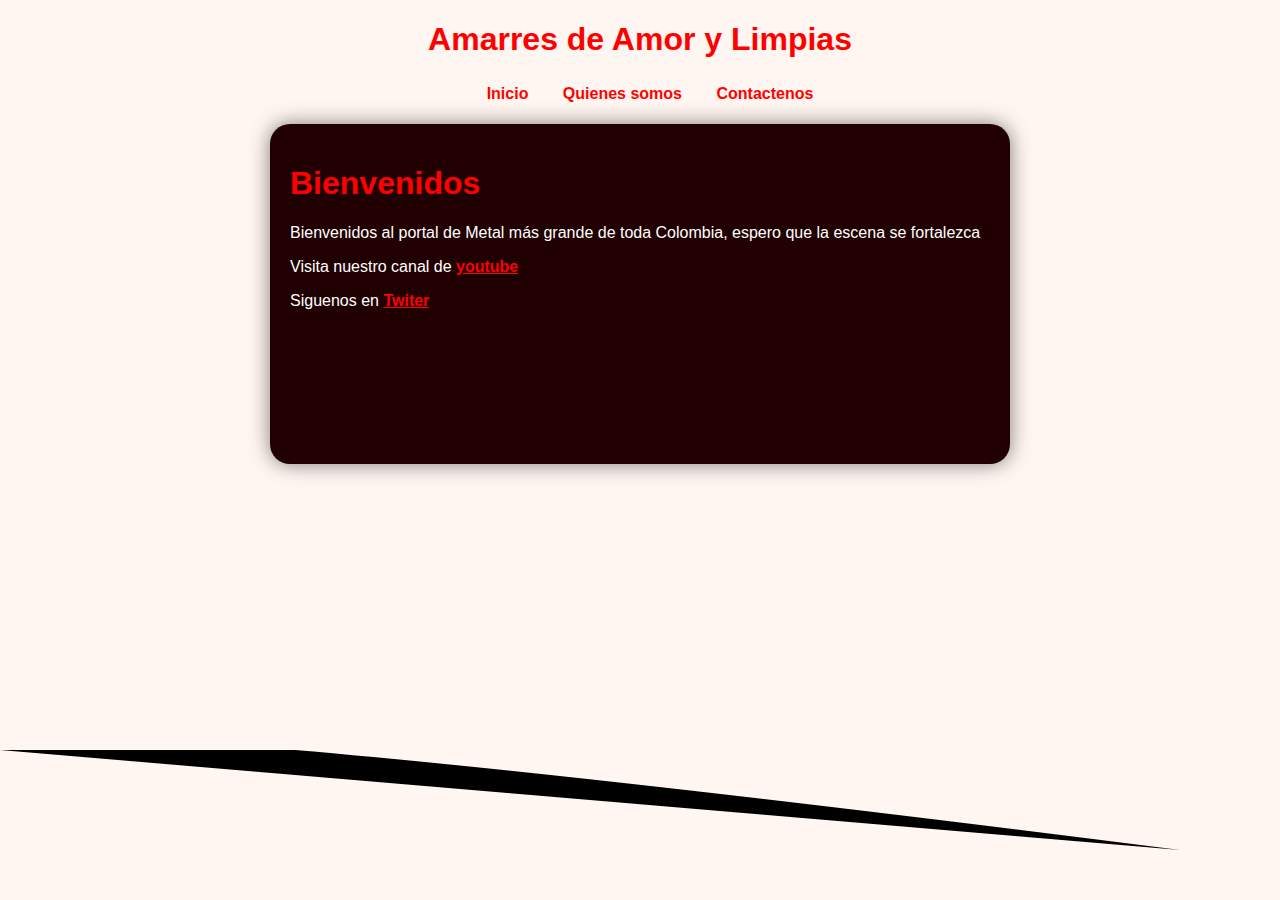
<file: index.html>
<!DOCTYPE html>
<html Lang="es">
	<head>
	 <meta charset="utf-8">
	 <link rel="stylesheet" href="sheetstyle.css">
	 <script src="http://code.jquery.com/jquery-1.7.1.min.js"></script>
	 <script src="scriptprincipal.js"></script>
	</head>
	<body>
	  <div id="contenido">
	    <header>
		   <hgroup><h1>Amarres de Amor y Limpias</h1></hgroup>
	 <nav>
	    <ul>
			<li> <a href="index.html">Inicio</a> </li>
			<li> <a href="testimonios.html"> Quienes somos<a></li>			
			<li><a href="formulario.html"> Contactenos</a></li>
			
		</ul>
	  </nav>
		</header>
		<section>
			<div id="textoPr">
				<article>
				  <hgroup>
				    <h1>Bienvenidos</h1>
				  </hgroup>
				 <p> Bienvenidos al portal de Metal m&aacute;s grande de toda Colombia, espero que la escena se fortalezca</p>
				</article>
				<aside>
					<p>Visita nuestro canal de <a href="#">youtube</a></p>
					<p>Siguenos en <a  href="#">Twiter</a></p>
				</aside>
			</div>
		</section>
	  </div>
	  <footer>
		<canvas id="miCanvas"> </canvas>
	  </footer>
	  
	</body>
</html>
</file>
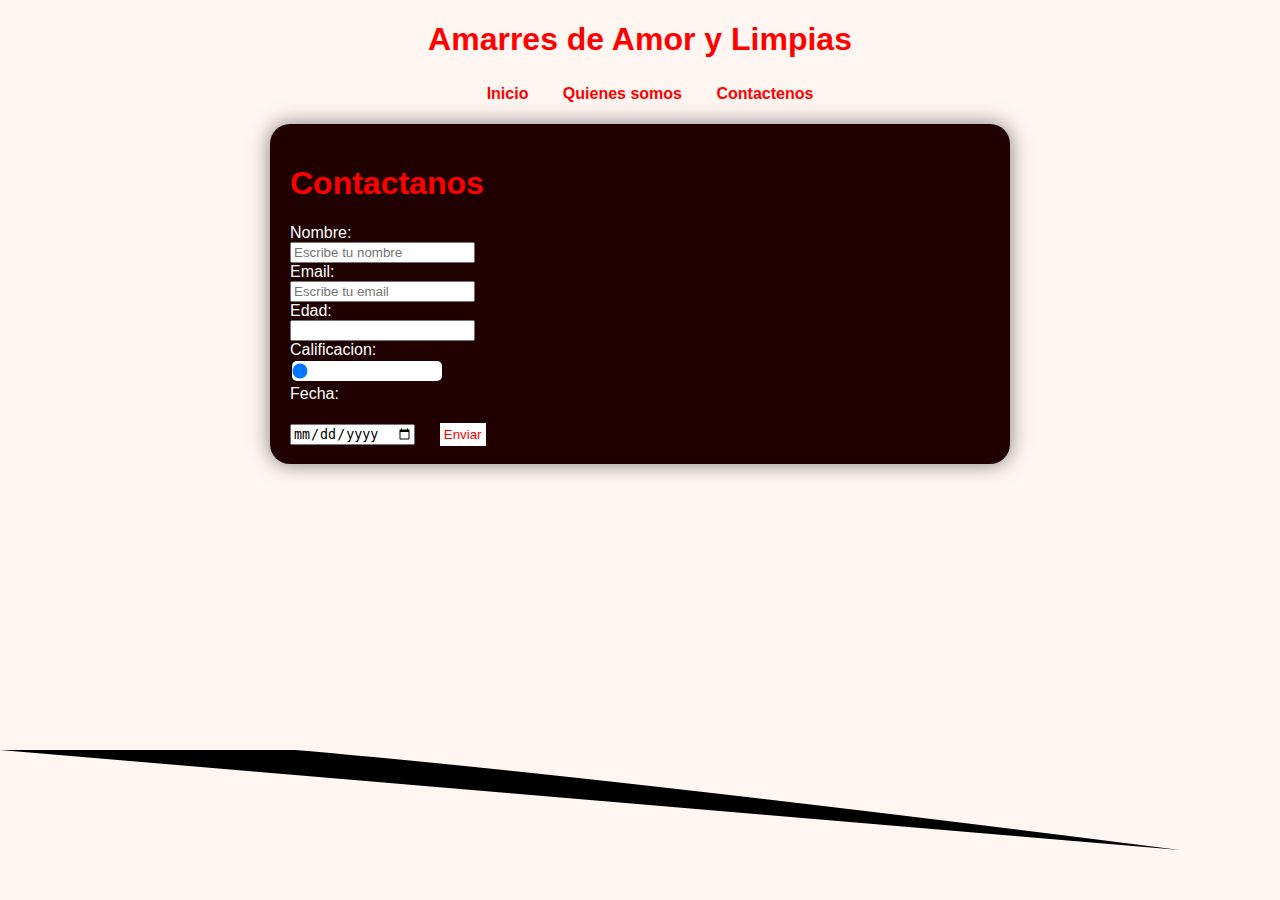
<file: formulario.html>
<!DOCTYPE html>
<html Lang="es">
	<head>
	 <meta charset="utf-8">
	 <link rel="stylesheet" href="sheetstyle.css">
	 <script src="http://code.jquery.com/jquery-1.7.1.min.js"></script>
	 <script src="scriptprincipal.js"></script>
	</head>
	<body>
	  <div id="contenido">
	    <header>
		   <hgroup><h1>Amarres de Amor y Limpias</h1></hgroup>
	 <nav>
	    <ul>
			<li> <a href="index.html">Inicio</a> </li>
			<li> <a href="testimonios.html"> Quienes somos<a></li>			
			<li><a href="formulario.html"> Contactenos</a></li>
			
		</ul>
	  </nav>
		</header>
		<section>
			<div id="textoPr">
				
				  <hgroup>
				    <h1>Contactanos</h1>
				  </hgroup>
				 <form>
				    <label for="nombre">Nombre:</label>
					<input type="text" id="nombre" placeholder="Escribe tu nombre" required/>
					<label for="mail">Email:</label>
					<input type="email" id="mail" placeholder="Escribe tu email" required/>
					<label for="edad" >Edad:</label>
					<input type="number" id="edad" min="0"/>
					<label for="grade">Calificacion:</label>
					<input type="range" id="grade" min="0" max="10" value="0"/>
					<label for="fecha">Fecha:</label>
					<input type="date" id="fecha"/>
					<input type="submit" value="Enviar" id="btnSubmit"/>
				 </form>
				
			</div>
		</section>
	  </div>
	  <footer>
		<canvas id="miCanvas"> </canvas>
	  </footer>
	  
	</body>
</html>
</file>
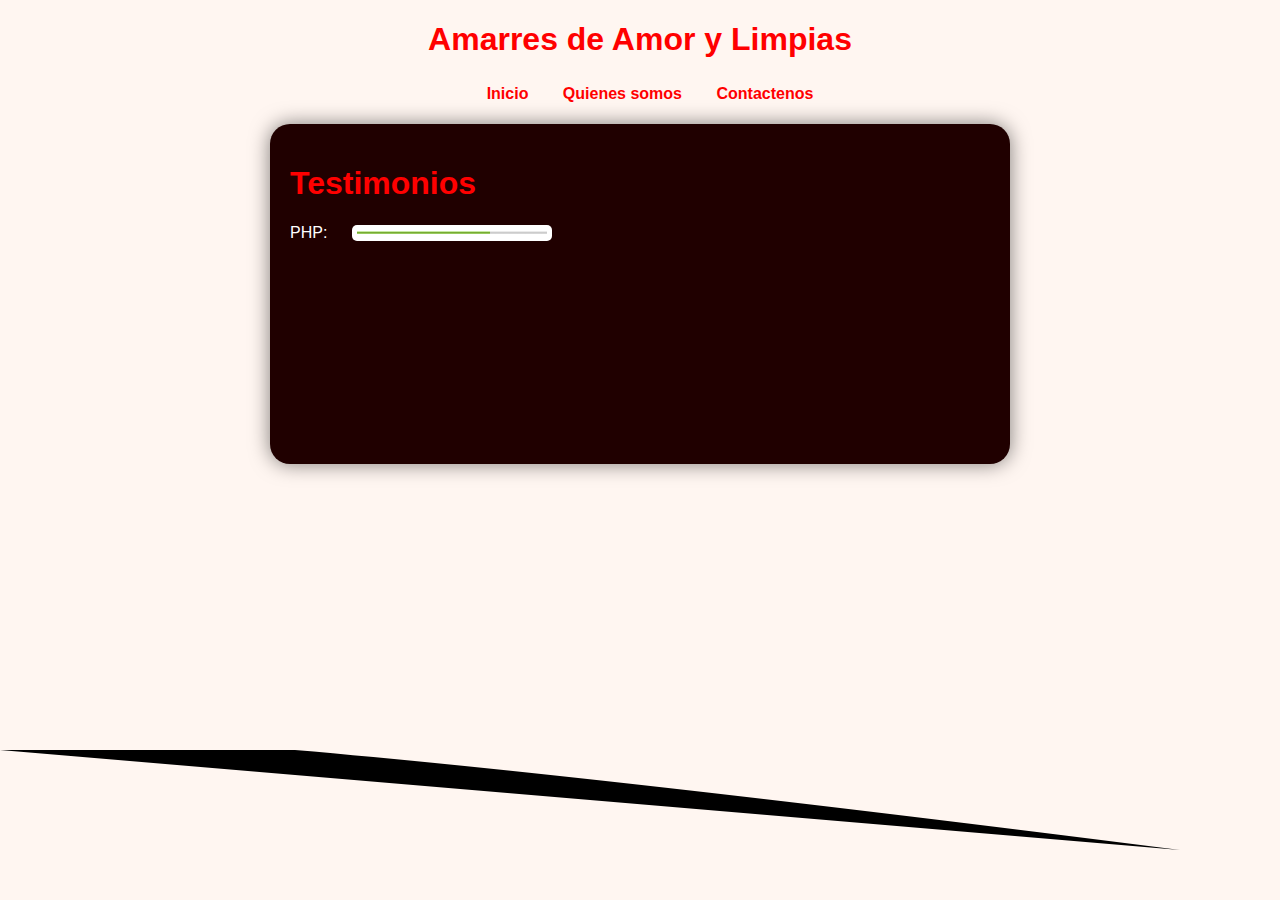
<file: testimonios.html>
<!DOCTYPE html>
<html Lang="es">
	<head>
	 <meta charset="utf-8">
	 <link rel="stylesheet" href="sheetstyle.css">
	 <script src="http://code.jquery.com/jquery-1.7.1.min.js"></script>
	 <script src="scriptprincipal.js"></script>
	</head>
	<body>
	  <div id="contenido">
	    <header>
		   <hgroup><h1>Amarres de Amor y Limpias</h1></hgroup>
	 <nav>
	    <ul>
			<li> <a href="index.html">Inicio</a> </li>
			<li> <a href="testimonios.html"> Quienes somos<a></li>			
			<li><a href="formulario.html"> Contactenos</a></li>
			
		</ul>
	  </nav>
		</header>
		<section>
			<div id="textoPr">
				
				  <hgroup>
				    <h1>Testimonios</h1>
				  </hgroup>
				 <p>PHP: <meter min="0" max="100" value="70">70% </meter></p>
				
				
			</div>
		</section>
	  </div>
	  <footer>
		<canvas id="miCanvas"> </canvas>
	  </footer>
	  
	</body>
</html>
</file>
<file: sheetstyle.css>
body{
 background-color:#fff6f1;
 font-family:"Helvetica",arial;
}
#contenido{
 width:1000px;
 margin:0 auto;
 text-align:center;
}

h1{
  color:#ff0000;  
}

nav ul li
{
	display:inline-block;
	margin-right:20px;
	color:#1d1d1d;
	cursor:pointer;
	padding:5px;
	transition:all 0.5s linear;
	-webkit-transition:all 0.5s linear;
	-moz-transition:all 0.5s linear;
	-0-transition:all 0.5s linear;

}

#textoPr{
 width:700px;
 height:300px;
 background-color:#200000;
 color:#ffffff;
 margin:0 auto;
 text-align:left;
 border-radius:20px;
 padding:20px;
 box-shadow: 0px 0px 20px rgba(0,0,0,0.5);

}
nav ul li:hover
{
 background-color:#1d1d1d;
 color:#ff0000;
 border-radius:5px;
 
}
nav ul li a{
text-decoration:none;
}

a{
 color:#ff0000;
 font-weight:bold;
}

#miCanvas{
	position:absolute;
	bottom:0px;	
	left:0px;
	

}

meter{
background-color:#FFF;
padding:5px;
border-radius:5px;
color:#ff0000;
margin-left:20px;
width:200px;

}

label{
 display:block;
}

#btnSubmit{
 border:none;
 background-color:#FFF;
 color:#ff0000;
 padding:4px;
 margin:20px;
 cursor:pointer;
}
#grade
{
 -webkit-appearance:none;
 background-color:#FFF;
 width:150px;
 height:20px;
 border-radius:5px;
 cursor:pointer;
}
#grade:-webkit-slider-thumb
{
 -webkit-appearance:none;
  background-color:#ff0000;  
  border-radius:10px;
  height:15px;
  width:10px;
  
}
</file>
